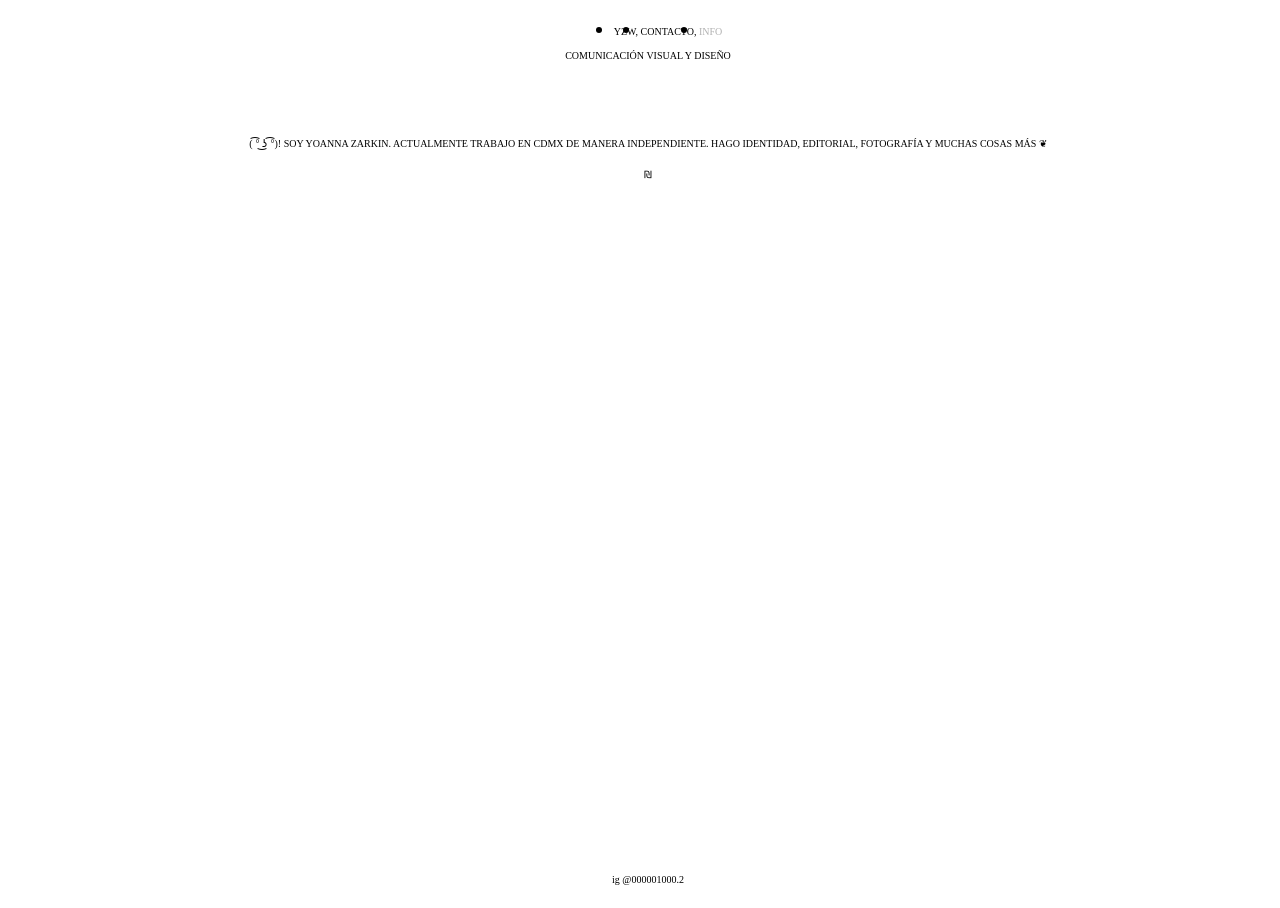
<file: info.html>
<!DOCTYPE html>
<html lang="en">
  <head>
    <meta charset="UTF-8" />
    <meta name="viewport" content="width=device-width, initial-scale=1.0" />
    <meta http-equiv="X-UA-Compatible" content="ie=edge" />
    <title>portafolio</title>
    <link
      rel="stylesheet"
      href="https://s3-us-west-2.amazonaws.com/s.cdpn.io/2322424/minireset.css"
    />
    <link rel="stylesheet" href="css/style.css" />
  </head>
  <body class="container">
    <nav>
      <ul class="menu">
        <li>
          <a href="/">YZW,&nbsp;</a>
        </li>
        <li>
          <a href="./contacto.html">CONTACTO,&nbsp;</a>
        </li>
        <li>
          <a href="./info.html" active>INFO</a>
        </li>
      </ul>
      <p>
        COMUNICACIÓN VISUAL Y DISEÑO
      </p>
    </nav>
    <main class="info">
      <p>
        ( ͡° ͜ʖ ͡°)! SOY YOANNA ZARKIN. ACTUALMENTE TRABAJO EN CDMX DE MANERA
        INDEPENDIENTE. HAGO IDENTIDAD, EDITORIAL, fotografía Y MUCHAS COSAS MÁS
        ❦
      </p>
      <a
        href="https://open.spotify.com/playlist/7llQbSuOVYTc6DYIfpk1i8?si=oy567bVrRxKGJ248mrHlcg"
        target="_blank"
      >
        ₪
      </a>
    </main>
    <footer class="footer">
      <a href="https://instagram.com/000001000.2" target="_blank">
        ig @000001000.2
      </a>
    </footer>
  </body>
</html>
</file>
<file: css/style.css>
/* Tipografía */
@font-face {
  font-family: "nb_akademie";
  src: url("https://s3-us-west-2.amazonaws.com/s.cdpn.io/2322424/regular.woff2")
    format("woff2");
  font-style: normal;
  font-weight: 400;
}

@font-face {
  font-family: "nb_akademie_medium";
  src: url("https://s3-us-west-2.amazonaws.com/s.cdpn.io/2322424/medium.woff2")
    format("woff2");
  font-style: normal;
  font-weight: 400;
}

/****************************************
*    Variables
*****************************************/
:root {
  --white: #ffffff;
  --black: #000000;
  --font-family: "nb_akademie_medium";
  --font-family-medium: "nb_akademie_medium";
}

/****************************************
*    Base - Elements
*****************************************/
html {
  height: 100%;
}

body {
  color: var(--black);
  background: var(--white);
  font-size: 100%;
  font-size: calc(16px + (20 - 16) * ((100vw - 720px) / (1400 - 720)));
  font-family: var(--font-family);
}

a {
  color: var(--black);
  text-decoration: none;
  cursor: pointer;
  transition: all 0.2s ease 0s;
}

a:hover,
a:active {
  opacity: 0.3;
}

a,
p,
h1,
h2 {
  font-size: 10px;
}

button {
  all: unset;
}

[active] {
  opacity: 0.3;
}

/****************************************
*    Components - Common
*****************************************/
/* Layout */
.container {
  position: relative;
  height: 100%;
  min-width: 100vw;
}
/*
.home {
  max-height: 100vh;
  overflow-x: hidden;

}*/

nav {
  z-index: 20;
  height: 8vh;
  display: flex;
  flex-direction: column;
  justify-content: center;
  align-items: center;
}

.menu {
  display: flex;
  max-width: max-content;
  margin: 0 auto;
}

.menu ~ p {
  text-align: center;
}

.main {
  margin-top: 3em;
  display: grid;
  grid-template-rows: auto 1fr;
  justify-items: center;
}

.slider {
  position: relative;
  margin: 0 auto;
  /* padding-top: 1em;*/
  /* max-width: 90vw; */
}

/* Temporal */
.slider .imagen {
  display: none;
}

.slider .imagen.actual {
  display: block;
}

.footer {
  position: absolute;
  bottom: 20px; /* Instagram */
  left: 50%;
  transform: translate(-50%, 0);
}

/* Contacto */
[contacto] {
  background: url(../assets/images/photo.jpg) no-repeat center center fixed;
  background-size: cover;
}

.contacto {
  text-align: center;
  text-transform: uppercase;
  margin-top: 3em;
}

[contacto] .footer a {
  color: grey;
}

@media screen and (min-width: 40em) {
  [contacto] {
    background: url(../assets/images/scan.jpg) no-repeat center center fixed;
    background-size: cover;
  }
}
/****************************************
*    Info
*****************************************/
.info {
  text-align: center;
  text-transform: uppercase;
  margin: 3em auto 0;
  max-width: 80vw;
  height: 300px;
}

.info a {
  display: inline-block;
  padding-top: 1em;
}

/****************************************
*   Slider
*****************************************/
.slider {
  margin-top: 3em;
  z-index: 1;
}

.imagenes {
  position: relative;
  width: 380px;
  height: 480px;
  margin: 0 auto;
  overflow: hidden;
  transform: translatex(-4px);
}

.imagen {
  position: absolute;
  height: 100%;
  display: grid;
  align-content: center;
  justify-content: center;
  transition: all 0.6s;
  transform: translatex(-200%);
}

.imagen.next + .imagen {
  transform: translatex(200%);
}

.imagen.anterior {
  z-index: 10;
  transform: translatex(-100%);
}

.imagen.actual {
  z-index: 10;
  transform: translatex(0);
}

.anterior,
.siguiente {
  z-index: 10;
  position: absolute;
  /*  opacity: 0; */
  min-width: 190px;
  min-height: 480px;
  transform: translateY(-480px);
}

.anterior {
  left: 0;
}

.siguiente {
  right: 0;
}

.slide.siguiente {
  z-index: 10;
  transform: translatex(100%);
}

@media screen and (min-width: 40em) {
  .main {
    margin-top: 0;
  }
  .slider {
    margin: 0 auto;
  }

  .imagenes {
    width: 654px;
    height: 85vh;
    position: relative;
    margin: 0 auto;
    overflow: hidden;
    order: 2;
  }

  .imagen {
    position: absolute;
    height: 100%;
    display: grid;
    align-content: center;
    justify-content: center;
    transition: all 0.6s;
    transform: translatex(-200%);
  }

  .imagen.next + .imagen {
    transform: translatex(200%);
  }

  .imagen.anterior {
    z-index: 10;
    transform: translatex(-100%);
  }

  .imagen.actual {
    z-index: 10;
    transform: translatex(0);
  }

  .slide.siguiente {
    z-index: 10;
    transform: translatex(100%);
  }
}
/****************************************
*    Fixes
*****************************************/
button.anterior {
  transform: translate(-4vw, 1vh);
  height: 50vh;
  min-width: calc(100vw / 2);
  top: 0;
}

button.siguiente {
  transform: translate(12vw, 1vh);
  height: 50vh;
  min-width: calc(100vw / 2);
  top: 0;
  border: none;
}

/*
@media screen and (min-width: 40em) {
  button.anterior {
    transform: translate(-27.25vw, 1vh);
    height: 90vh;
    min-width: calc(100vw / 2);
    top: 0;
  }

  button.siguiente {
    transform: translate(27.25vw, 1vh);
    height: 90vh;
    min-width: calc(100vw / 2);
    top: 0;
    border: none;
  }
}*/

@media screen and (min-width: 40em) {
  button.anterior {
    transform: translate(-30.25vw, 1vh);
    height: 80vh;
    min-width: 80vw;
    top: 0;
  }

  button.siguiente {
    transform: translate(0, 1vh);
    height: 80vh;
    min-width: 80vw;
    top: 0;
    border: none;
  }
}

.image-contain {
  height: 100%;
  object-fit: contain;
  object-position: center;
}
</file>
